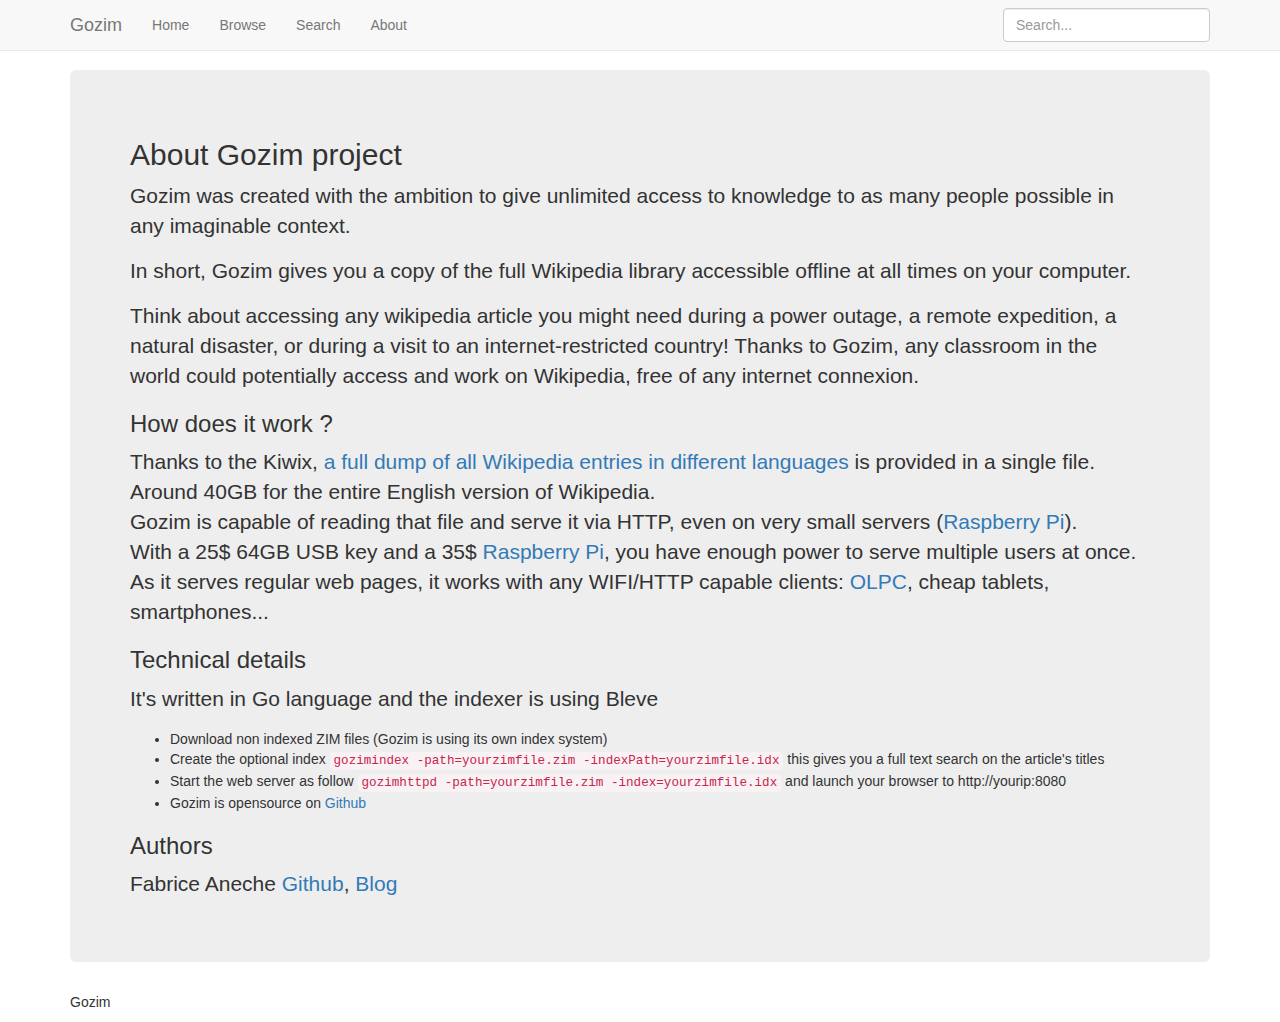
<file: templates/about.html>
<!DOCTYPE html>
<html lang="en">
  <head>
    <meta charset="utf-8">
    <meta http-equiv="X-UA-Compatible" content="IE=edge">
    <meta name="viewport" content="width=device-width, initial-scale=1">
    <meta name="description" content="">
    <meta name="author" content="">
    <link rel="icon" href="../../favicon.ico">

    <title>About Gozim</title>

    <!-- Bootstrap core CSS -->
    <link href="/static/css/bootstrap.min.css" rel="stylesheet">

    <!-- Custom styles for this template -->
    <link href="/static/custom/custom.css" rel="stylesheet">

  </head>

  <body>

    <!-- Static navbar -->
    <nav class="navbar navbar-default navbar-static-top" role="navigation">
      <div class="container">
        <div class="navbar-header">
          <button type="button" class="navbar-toggle collapsed" data-toggle="collapse" data-target="#navbar" aria-expanded="false" aria-controls="navbar">
            <span class="sr-only">Toggle navigation</span>
            <span class="icon-bar"></span>
            <span class="icon-bar"></span>
            <span class="icon-bar"></span>
          </button>
          <a class="navbar-brand" href="/">Gozim</a>
        </div>
        <div id="navbar" class="navbar-collapse collapse">
          <ul class="nav navbar-nav">
            <li><a href="/">Home</a></li>
            <li><a href="/browse/">Browse</a></li>
            <li><a href="/search">Search</a></li>
            <li><a class="active" href="/about/">About</a></li>

          </ul>
          <form class="navbar-form navbar-right" role="form" action="/search/">
            <input type="text" class="form-control" name="search_data" id="search_data" placeholder="Search...">
          </form>
        </div><!--/.nav-collapse -->
      </div>
    </nav>


    <div class="container">

      <div class="jumbotron">
        <h2>About Gozim project</h2>
       <p>Gozim was created with the ambition to give unlimited access to knowledge to as many people possible in any imaginable context.</p>

<p>In short, Gozim gives you a copy of the full Wikipedia library accessible offline at all times on your computer.</p>

<p>Think about accessing any wikipedia article you might need during a power outage, a remote expedition, a natural disaster, or during a visit to an internet-restricted country! Thanks to Gozim, any classroom in the world could potentially access and work on Wikipedia, free of any internet connexion.</p>


<h3>How does it work ?</h3>

<p>Thanks to the Kiwix, <a href="http://download.kiwix.org/zim/">a full dump of all Wikipedia entries in different languages</a> is provided in a single file.<br>Around 40GB for the entire English version of Wikipedia.<br>
Gozim is capable of reading that file and serve it via HTTP, even on very small servers (<a href="http://www.raspberrypi.org/">Raspberry Pi</a>).<br>
With a 25$ 64GB USB key and a 35$ <a href="http://www.raspberrypi.org/">Raspberry Pi</a>, you have enough power to serve multiple users at once.<br>
As it serves regular web pages, it works with any WIFI/HTTP capable clients: <a href="http://one.laptop.org">OLPC</a>, cheap tablets, smartphones...</p>

<h3>Technical details</h3>

<p>It's written in Go language and the indexer is using Bleve</p>
<ul>
<li>Download non indexed ZIM files (Gozim is using its own index system)</li>
<li>Create the optional index <code>gozimindex -path=yourzimfile.zim -indexPath=yourzimfile.idx</code> this gives you a full text search on the article's titles</li>
<li>Start the web server as follow
<code>gozimhttpd -path=yourzimfile.zim -index=yourzimfile.idx</code> and launch your browser to http://yourip:8080</li>
<li>Gozim is opensource on <a href="http://github.com/akhenakh/gozim">Github</a></li>
</ul>

<h3>Authors</h3>

<p>Fabrice Aneche <a href="http://github.com/akhenakh">Github</a>, <a href="http://kdl.nobugware.com">Blog</a></p>
      </div>

    </div> <!-- /container -->

    <div id="footer">
      <div class="container">
        <p class="muted credit">Gozim</p>
      </div>
    </div>

    <script src="/static/js/jquery.min.js"></script>
    <script src="/static/js/bootstrap.min.js"></script>

  </body>
</html>
</file>
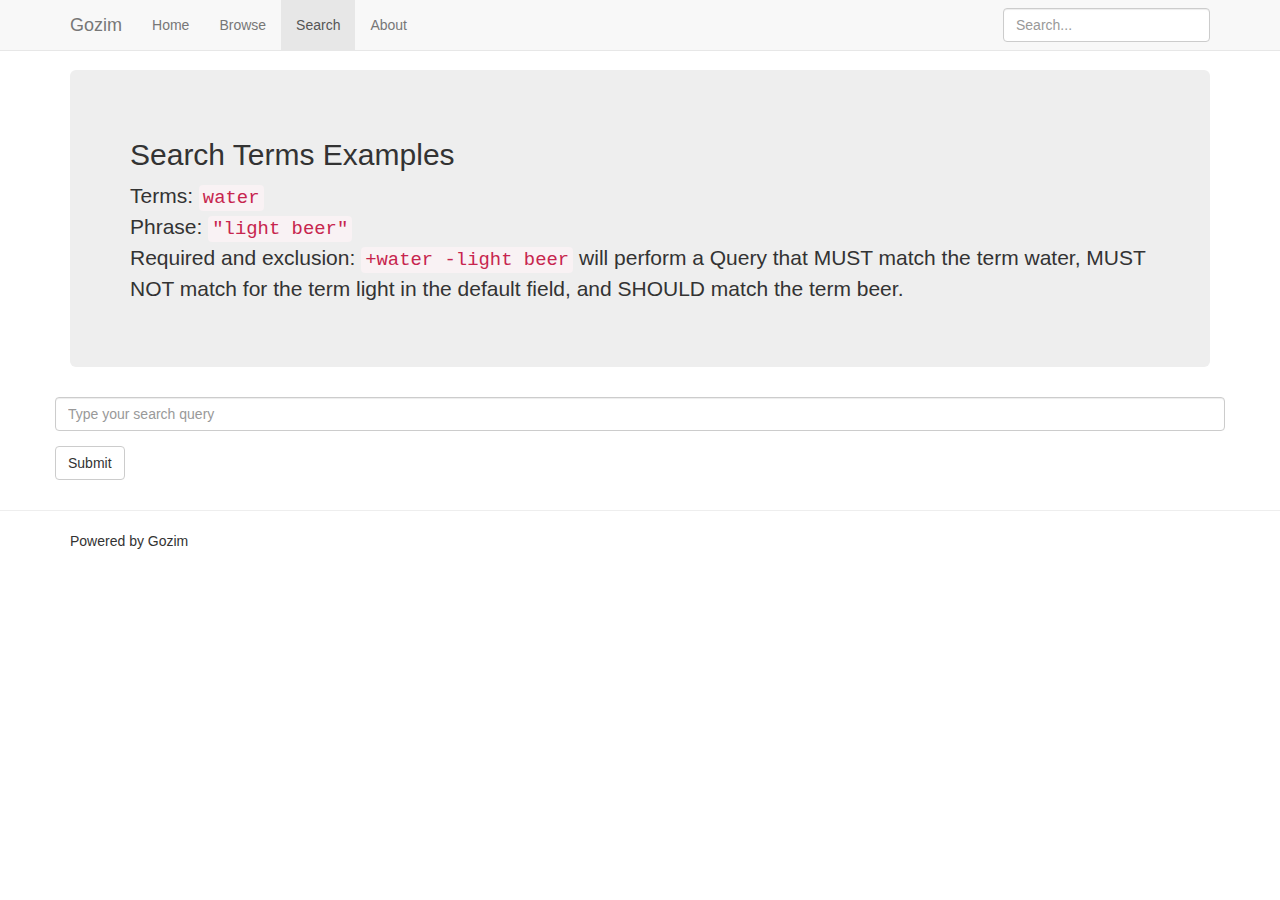
<file: templates/search.html>
<!DOCTYPE html>
<html lang="en">
  <head>
    <meta charset="utf-8">
    <meta http-equiv="X-UA-Compatible" content="IE=edge">
    <meta name="viewport" content="width=device-width, initial-scale=1">
    <meta name="description" content="">
    <meta name="author" content="">
    <link rel="icon" href="../../favicon.ico">

    <title>Gozim Browswing {{ .Path }}</title>

    <!-- Bootstrap core CSS -->
    <link href="/static/css/bootstrap.min.css" rel="stylesheet">

    <!-- Custom styles for this template -->
    <link href="/static/custom/custom.css" rel="stylesheet">

  </head>

  <body>

    <!-- Static navbar -->
    <nav class="navbar navbar-default navbar-static-top" role="navigation">
      <div class="container">
        <div class="navbar-header">
          <button type="button" class="navbar-toggle collapsed" data-toggle="collapse" data-target="#navbar" aria-expanded="false" aria-controls="navbar">
            <span class="sr-only">Toggle navigation</span>
            <span class="icon-bar"></span>
            <span class="icon-bar"></span>
            <span class="icon-bar"></span>
          </button>
          <a class="navbar-brand" href="/">Gozim</a>
        </div>
        <div id="navbar" class="navbar-collapse collapse">
          <ul class="nav navbar-nav">
            <li><a href="/">Home</a></li>
            <li><a href="/browse/">Browse</a></li>
            <li class="active"><a href="/search/">Search</a></li>
            <li><a href="/about/">About</a></li>

          </ul>
          <form class="navbar-form navbar-right" role="form" action="/search/">
            <input type="text" class="form-control" name="search_data" id="search_data" placeholder="Search...">
          </form>
        </div><!--/.nav-collapse -->
      </div>
    </nav>


    <div class="container">

		<div class="jumbotron">
			<h2>Search Terms Examples</h2>
			<p>Terms: <code>water</code><br>Phrase: <code>"light beer"</code><br>Required and exclusion: <code>+water -light beer</code> will perform a Query that MUST match the term water, MUST NOT match for the term light in the default field, and SHOULD match the term beer.</p>
		</div>

		<div class="row">
  			<div class="span9">
				<form role="form" method="POST" action="/search/">
					<div class="form-group">
				    	<input type="text" class="form-control"  name="search_data" id="search_data" placeholder="Type your search query">
				  	</div>
				 	<button type="submit" class="btn btn-default">Submit</button>
				 </form>
				</p>
         	</div>
  		</div>

    </div> <!-- /container -->


	<hr>
	<div id="footer">
		<div class="container">
			<p class="muted credit">Powered by Gozim</p>
		</div>
	</div>

    <script src="/static/js/jquery.min.js"></script>
    <script src="/static/js/bootstrap.min.js"></script>

  </body>
</html>
</file>
<file: static/custom/custom.css>
custombody {
  min-height: 2000px;
}

.navbar-static-top {
  margin-bottom: 19px;
}
</file>
